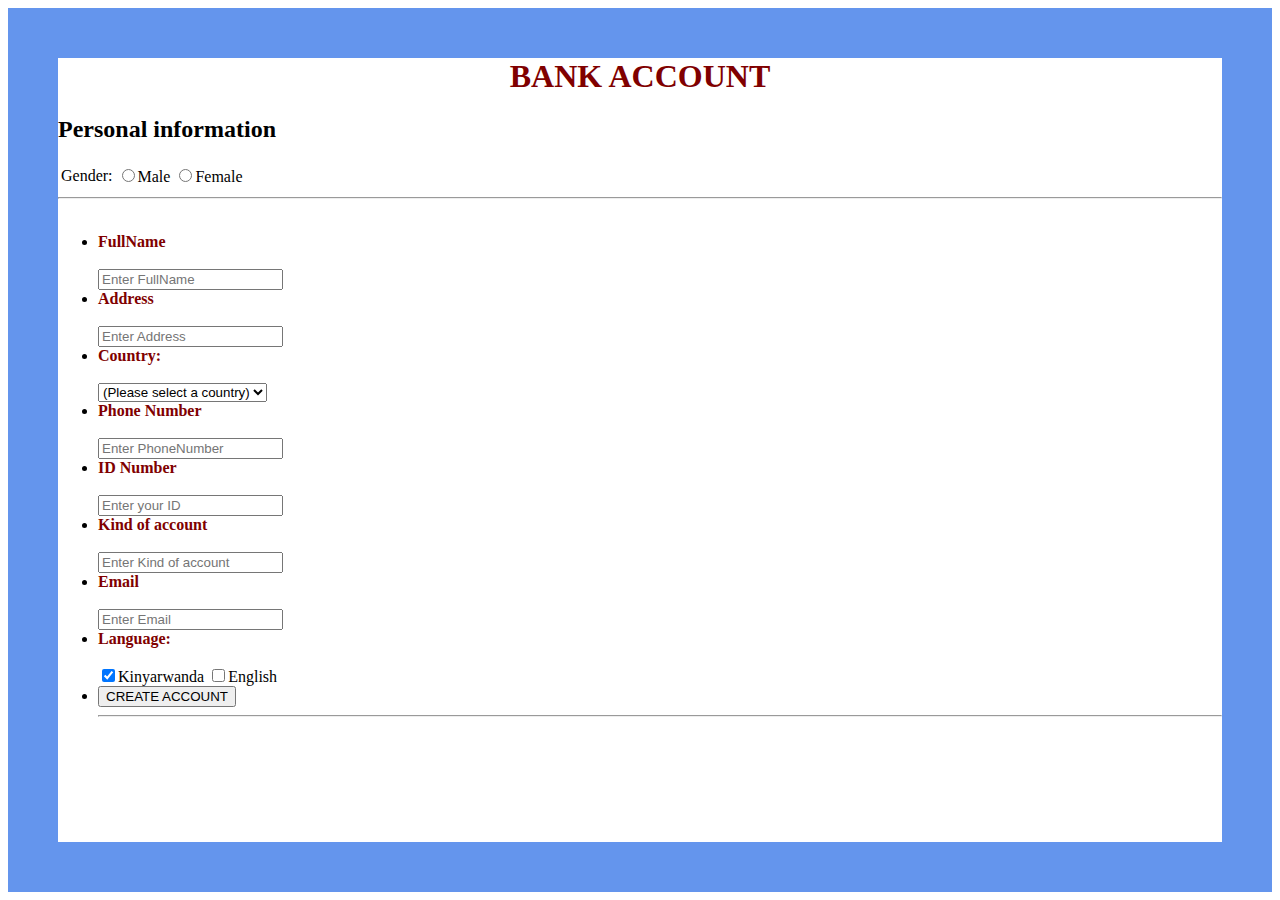
<file: index.html>
<html>
   <head>   
       <title> bank account </title>
       <link href="css/style.css" rel="stylesheet" type="text/css">
   </head>
   
   <body>
       <div class="container">
       <div class="jambotron">
       <h1>BANK ACCOUNT</h1>
    </div>
    <div class="well" >
            <form name='information' id="information"onSubmit="return formInformation();" action="acc.html" >
                <p id="submit"></p>
                    <h2>Personal information</h2> 
                    <table>
                            <tr>
                              <td>Gender:</td>
                                <td>
                                 <input type="radio" name="msex" value="Male" required/><span>Male</span>
                                 <input type="radio" name="fsex" value="Female" /><span>Female</span>
                                </td>
                               </tr>
                               </table>
                        <hr > 
                    <ul>
                       <br> 
                        <li><label for="FullName"><b>FullName</b></label></li><br>
                        <input type="text" placeholder="Enter FullName" name="FullName" required><br>
                        <li><label for="address"><b>Address</b></label></li><br>
                        <input type="text" placeholder="Enter Address" name="address" required><br>
                        <li><label for="country"><b>Country:</b></label></li><br>
                        <select name="country" required><br>
                        <option selected="" value="Default">(Please select a country)</option>
                        <option value="AF">USA</option>
                        <option value="AL">Canada</option>
                        <option value="DZ">India</option>
                        <option value="AS">Kenya</option>
                        <option value="AD">USA</option>
                        <option value="AL">Rwanda</option>
                        <option value="AL">Uganda</option>
                        </select>
                        <li><label for="PhoneNumber"><b>Phone Number</b></label></li><br>
                        <input type="text" placeholder="Enter PhoneNumber" name="PhoneNumber" required><br>
                        <li><label for="IdNumber"><b>ID Number</b></label></li><br>
                        <input type="IdNumber" placeholder="Enter your ID" name="IdNumber" required><br> 
                        <li><label for="account"><b>Kind of account</b></label></li><br>
                        <input type="text" placeholder="Enter Kind of account" name="acount" required><br>           
                        <li><label for="email"><b>Email</b></label></li><br>
                        <input type="text" placeholder="Enter Email" name="email" required><br>
                        <li><label><b>Language:</b></label></li><br>
                        <input type="checkbox" name="en" value="en" checked /><span>Kinyarwanda</span>
                        <input type="checkbox" name="nonen" value="noen" required/><span>English</span><br>
                        <li><button type="submit" name="submit" value="Submit" href="acc.html">CREATE ACCOUNT</button><hr></li>
                    </ul>
                        
            </form> 
   <div class well>

   </div>
                
        
    </div>

    </div>
    <script>
$(document).ready (function(formInformation)
{
var FullName = document.information.FullName;
var address = document.information.address;
var country = document.information.country;
var PhoneNumber= document.information.PhoneNumber;
var IdNumber= document.information.IdNumber;
var account = document.information.account;
var email = document.information.email;
var msex = document.information.sex;
var fsex = document.information.sex; 
if(IdNumber_information(IdNumber < 16))
{
if(allLetter(FullName))
{
if(alphanumeric(address))
{ 
if(countryselect(country))
{
if(allNumber(PhoneNumber))
{
if(ValidateEmail(email))
{
if(validsex(msex,fsex))
{
} }} }}}}
return false;
}
$("form").Submit(function())
{
document.getElementById("information").submit();
}
    
    </script>
   </body>
</html>
</file>
<file: css/style.css>
body{
    background-image: url("https://images.financialexpress.com/2018/04/Yes-Bank-1.jpg");
    background-repeat: no-repeat;
    background-size: cover;
    border: 50px solid cornflowerblue;
    
}
h1{
    color: maroon;
    text-align: center;
}
b{
    color: maroon;
}
.col-sm-7{
    text-align: center;
    margin-block-end: 50px;
}
.col-sm-6{
     margin-block-start: 100px;
}
.account{
    border: 30px solid navajowhite
}
</file>
